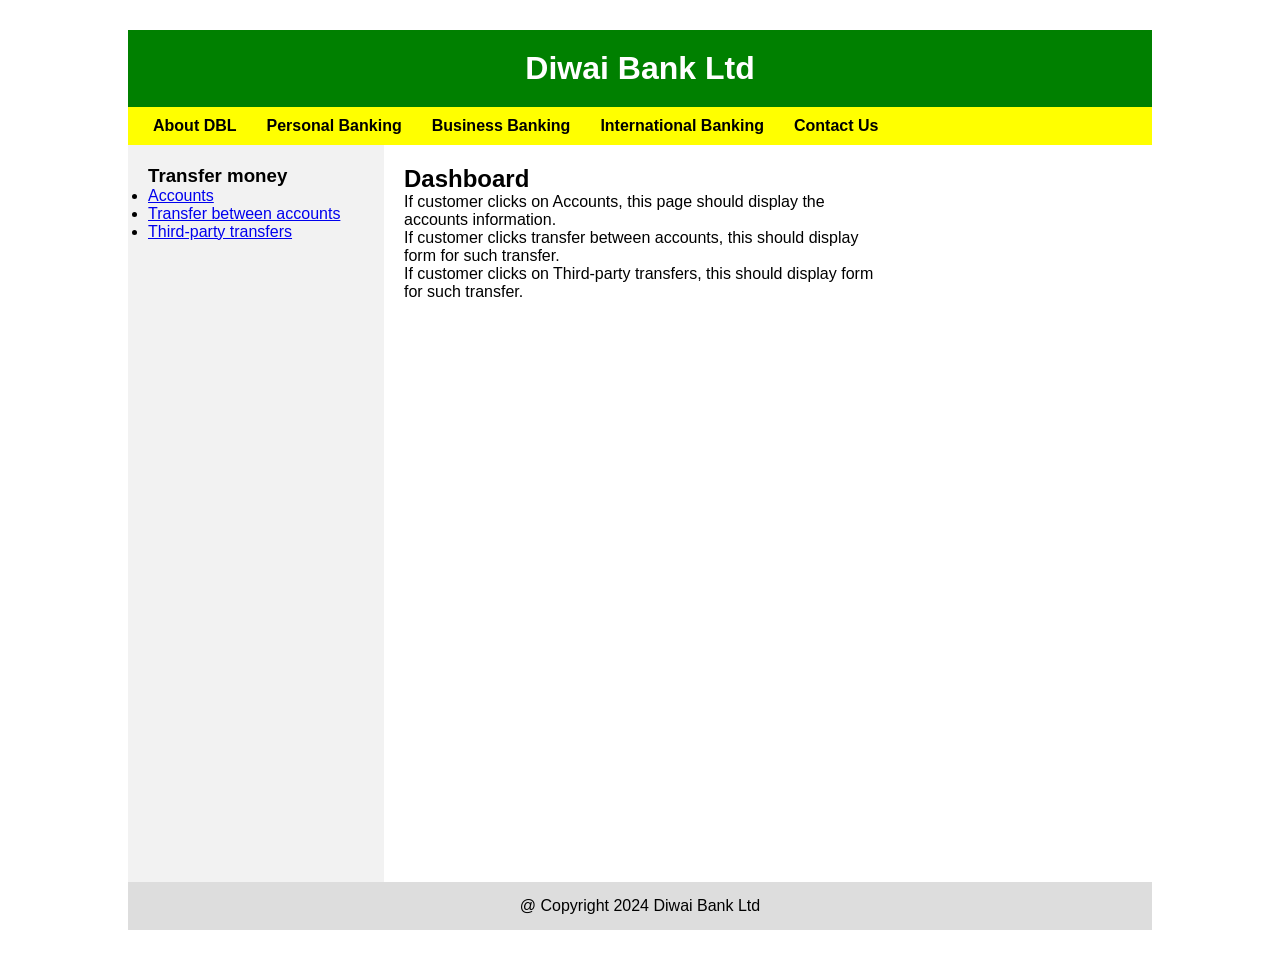
<file: LABS/LAB-01/index.html>
<!DOCTYPE html>
<html lang="en">
<head>
    <!--Author: Joseph ABAIA -->
    <!--Date: 04 March 2026-->
    <!--Description: CSS grid layout-->
    <meta charset="UTF-8">
    <meta name="viewport" content="width=device-width, initial-scale=1.0">
    <title>Diwai Bank Ltd</title>

    <link rel="stylesheet" href="style.css">
</head>

<body>
    
    <div class="container">
         <header >
             <h1>Diwai Bank Ltd</h1>
         </header>
         <nav >
             <ul>
                <li><a href="#">About DBL</a></li>
                <li><a href="#">Personal Banking</a></li>
                <li><a href="#">Business Banking</a></li>
                <li><a href="#">International Banking</a></li>
                <li><a href="#">Contact Us</a></li>
            </ul>
         </nav>

         <aside class="left">
             <h3>Transfer money</h3>
             <ul>
                <li><a href="#">Accounts</a></li>
                <li><a href="#">Transfer between accounts </a></li>
                <li><a href="#">Third-party transfers</a></li>
             </ul>

         </aside>
         <main class="main">
            <h2>Dashboard</h2>
            <p>If customer clicks on Accounts, this page should display the accounts information.</p>
            <p>If customer clicks transfer between accounts, this should display form for such transfer.</p>
            <p>If customer clicks on Third-party transfers, this should display form for such transfer.</p>
        </main>
         <footer class="footer">
            <p>@ Copyright 2024 Diwai Bank Ltd</p>
        </footer>
    </div>
</body>
</html>
</file>
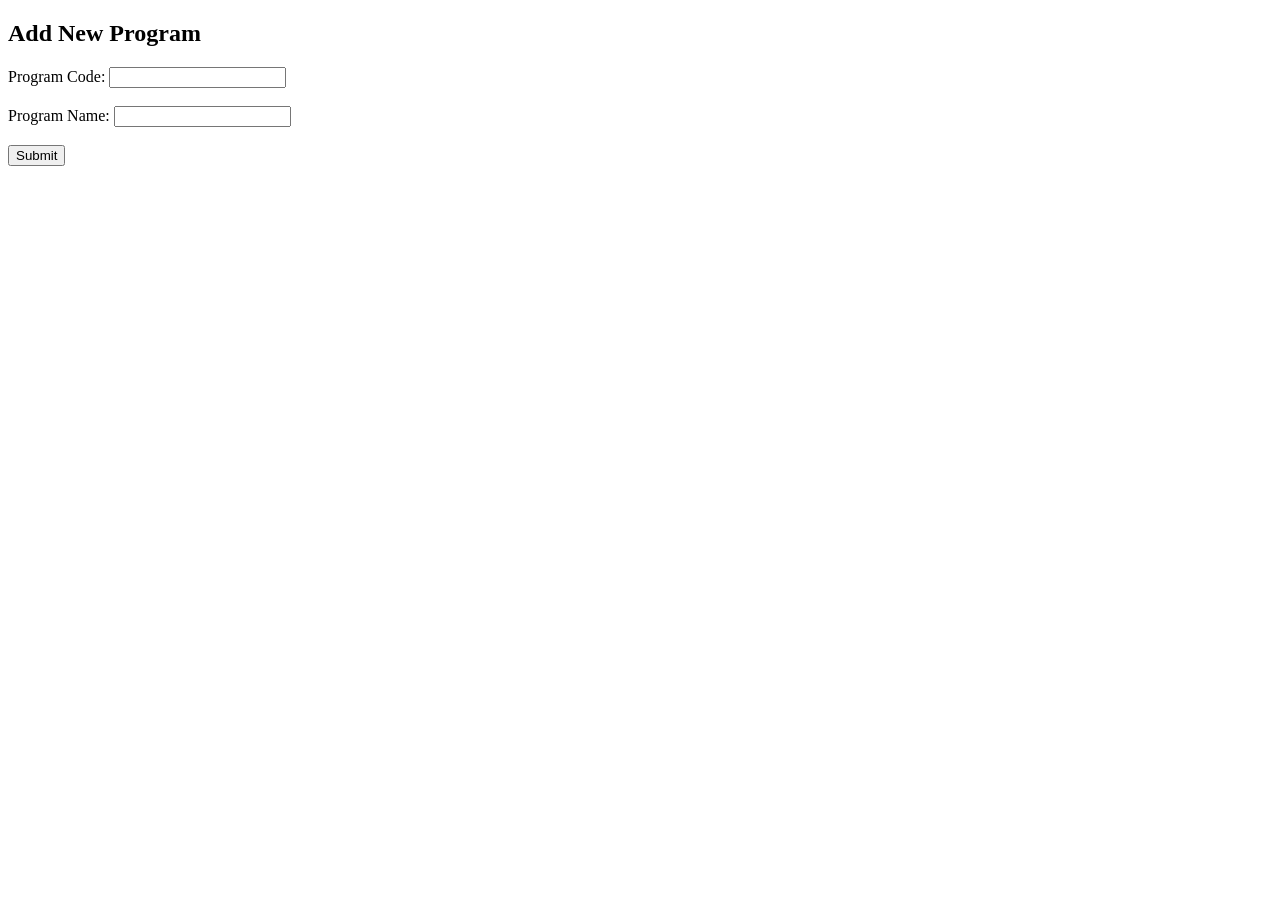
<file: LABS/LAB-02/new-program.html>
<!-- Author: Joseph ABAIA -->
<!--Date: 14 April 2026-->
<!--Unit: IS312 Web Application Development-->
<!DOCTYPE html>
<html>
<head>
    <title>Add Program</title>
    <script>
        function validateForm() {
            let code = document.forms["progForm"]["ProgramCode"].value;
            let name = document.forms["progForm"]["ProgramName"].value;

            if (code == "" || name == "") {
                alert("All fields must be filled!");
                return false;
            }
            return true;
        }
    </script>
</head>
<body>

<h2>Add New Program</h2>

<form name="progForm" action="add-new-program.php" method="POST" onsubmit="return validateForm()">
    Program Code: <input type="text" name="ProgramCode"><br><br>
    Program Name: <input type="text" name="ProgramName"><br><br>
    <input type="submit" value="Submit">
</form>

</body>
</html>
</file>
<file: LABS/LAB-01/style.css>
* {
    margin: 0;
    padding: 0;
    box-sizing: border-box;
}

body {
    font-family: Arial,  sans-serif;
    background-color: white;
}

.container {
    display: grid;
    grid-template-areas:
       "header header header"
       "nav nav nav"
       "left main right"
       "footer footer footer";
    grid-template-columns: 1fr 2fr 1fr;
    grid-template-rows: auto auto 1fr auto;
    gap: none;
    width: 80%;
    margin: 30px auto;
    min-height: 100vh;
}

header {
    grid-area: header;
    background-color: #008000;
    color: white;
    text-align: center;
    padding: 20px;
}

nav {
    grid-area: nav;
    background-color: yellow;
    padding: 10px;

}

nav ul {
    list-style: none;
    display: flex;
    text-align: left;
}

nav ul li {
    margin: 0 15px;
}

nav ul li a {
    text-decoration: none;
    color: black;
    font-weight: bold;
}

.left {
    grid-area: left;
    background: #f2f2f2;
    padding: 20px;
}

.right {
    grid-area: right;
    background: #f2f2f2;
    padding: 20px;
}

main {
    grid-area: main;
    background: white;
    padding: 20px;
}

footer {
    grid-area: footer;
    background: #ddd;
    text-align: center;
    padding: 15px;
}
</file>
